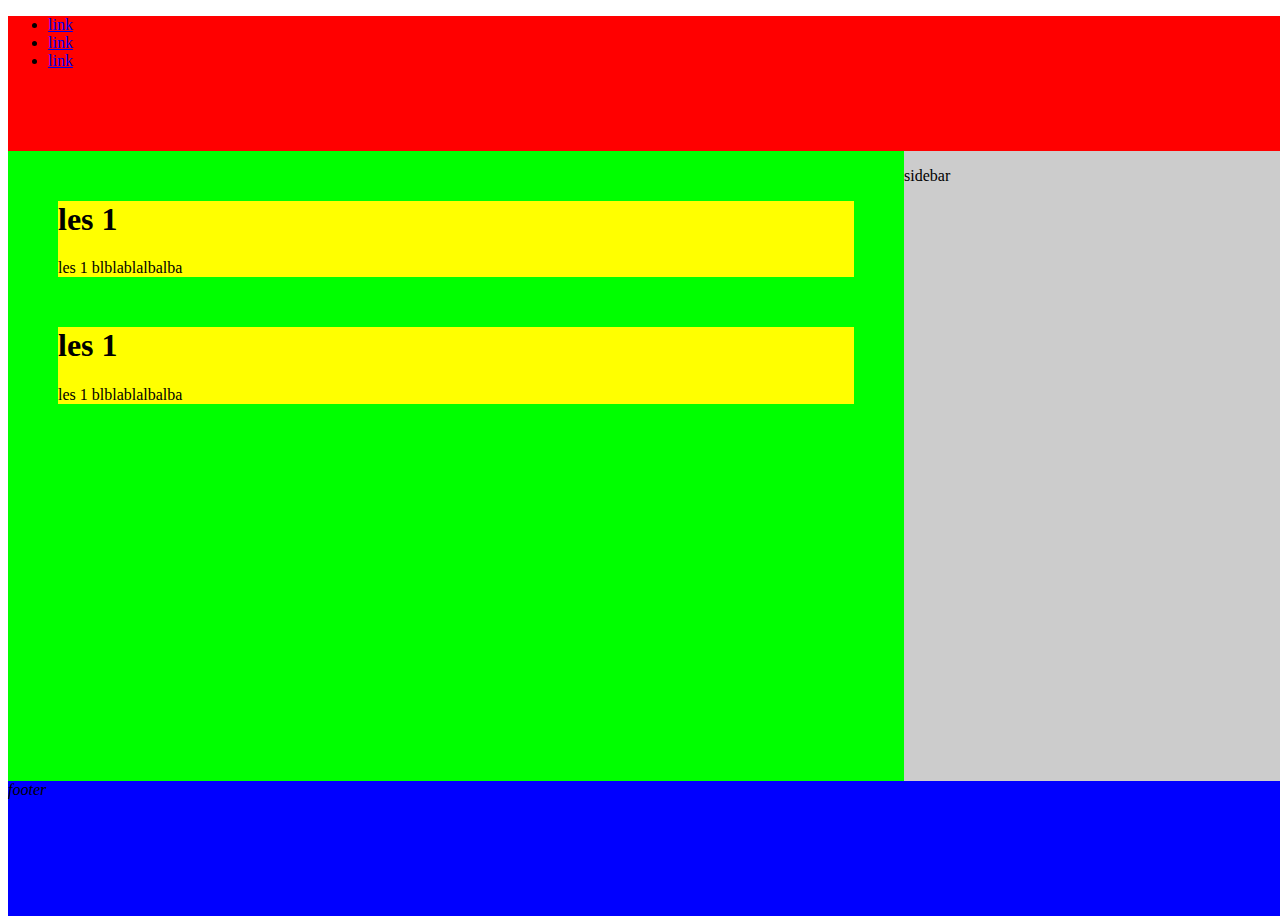
<file: index.html>
<!doctype HTML>
<html>
	<head>
		<meta charset="utf-8">
		<title>Les 1</title>
		<link rel="stylesheet" href="http://yui.yahooapis.com/3.8.1/build/cssreset/cssreset-min.css">
		<link rel="stylesheet" href="style.css">


	</head>
	<body>

		<header>
			<nav>
				<ul>
					<li><a href="#">link</a></li>
					<li><a href="#">link</a></li>
					<li><a href="#">link</a></li>
				</ul>
			</nav>
		</header>


		<section>
			<article>
				<h1>les 1</h1>
				<p>les 1 blblablalbalba</p>
			</article>

			<article>
				<h1>les 1</h1>
				<p>les 1 blblablalbalba</p>
			</article>


		</section>

		<aside>
			<p>sidebar</p>

		</aside>

		<footer>

			<em>footer</em>
		</footer>




	</body>
</html>
</file>
<file: style.css>
html, body {
    width: 100%;
    height: 100%;
}

header {
	width:100%;
	height:15%;
	min-height:100px;
	background-color:#ff0000;
}

section {
	height:70%;
	width:70%;
	min-height:500px;
	float:left;
	background-color:#00ff00;
}

footer {
	clear:both;
	height:15%;
	min-height:100px;
	width:100%;
	background-color:#0000ff;

}

article {
	margin-left:50px;
	margin-top:50px;
	margin-right:50px;
	background-color:#ffff00;
}

aside {
	width:30%;
	min-height:500px;
	height:70%;
	float:left;
	background-color:#cccccc;

}
</file>
